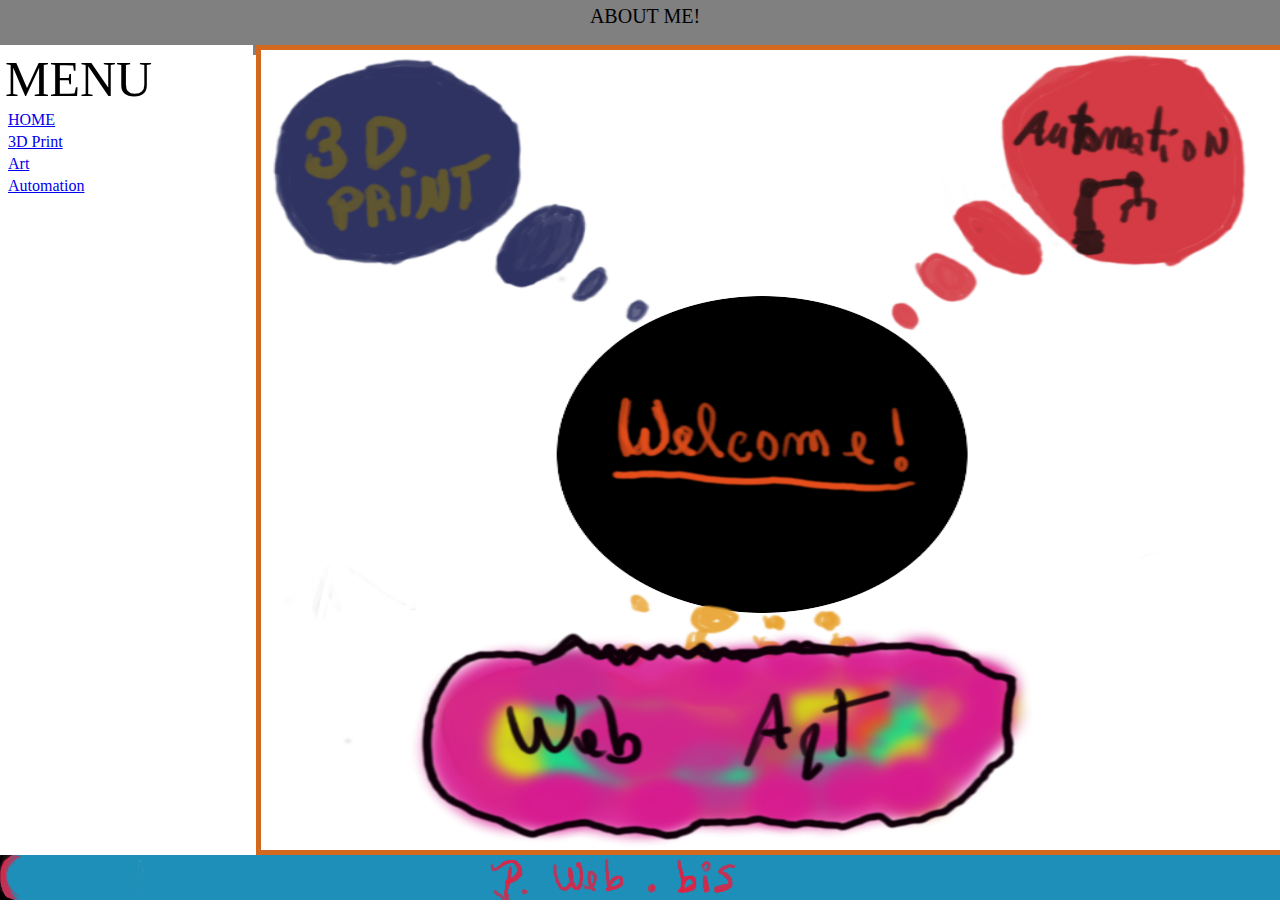
<file: index.html>
<!DOCTYPE html>
<html>
    <head>
        <title>My Webpage</title>
        <link rel="stylesheet"  href="style/style.css">
    </head>
    <body>
      <div id = "top">
      ABOUT ME!
      </div>

      <div id = "menu">
         <span class=menu_title>MENU</span>
        <table>
          <tr><td><a href="index.html">HOME</a></td></tr>
         <tr><td><a href="3DPRINT/3Dprint_home.html">3D Print</a></td></tr>
         <tr><td><a href="art/art_home.html">Art</a></td></tr>
         <tr><td><a href="automation/automation_home.html">Automation</a></td></tr>
       </table>
      </div>

      <div id = "centro">
        <img src="images/home_center.png" width="100%" height="100%" >
      </div>

      <div id = "bottom">
        <img src="images/bottom.png" width="100%" height="100%">
      </div>

    </body>
</html>
</file>
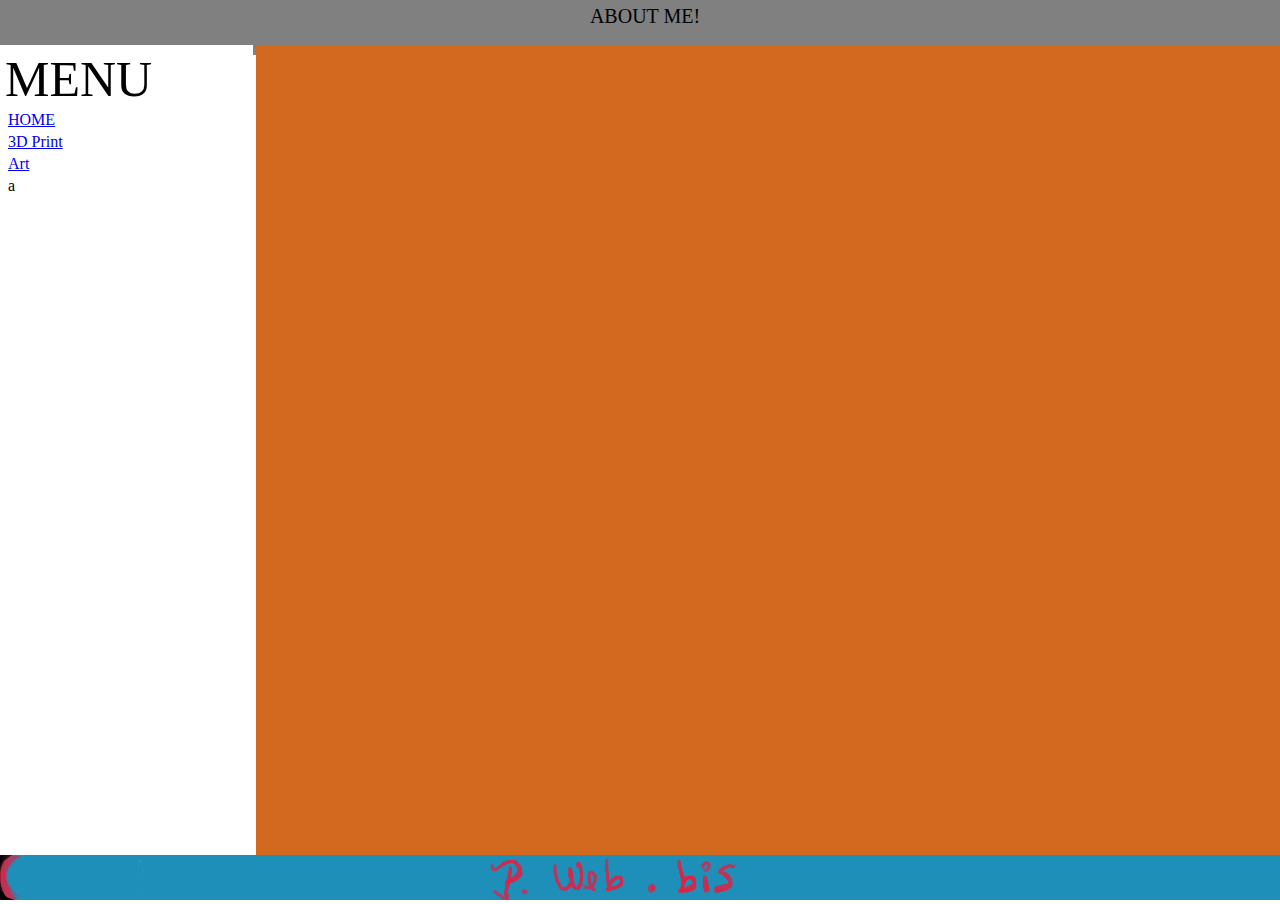
<file: 3DPRINT/3Dprint_home.html>
<!DOCTYPE html>
<html>
    <head>
        <title>My Webpage</title>
        <link rel="stylesheet"  href="../style/style.css">
    </head>
    <body>
      <div id = "top">
      ABOUT ME!
      </div>

      <div id = "menu">
         <span class=menu_title>MENU</span>
        <table>
          <tr><td><a href="../index.html">HOME</a></td></tr>
         <tr><td><a href="../3DPRINT/3Dprint_home.html">3D Print</a></td></tr>
         <tr><td><a href="../">Art</a></td></tr>

         <tr><td>a</td></tr>
       </table>
      </div>

      <div id = "centro">
        <img href="images/bottom.png" >
      </div>

      <div id = "bottom">
        <img src="../images/bottom.png" width="100%" height="100%">
      </div>

    </body>
</html>
</file>
<file: style/style.css>
#top{
  width: 100%;
  height: 5%;
  background-color: grey;
  position: absolute;
  left: 0%;
  top:0%;

  padding: 5px;
  /*text*/
  text-align: center;
  color: black;
  font-size: 20px;
}
#menu{
  width: 19%;
  height: 90%;
  padding: 5px;
  background-color: white;

  position: absolute;
  top:5%;
  bottom: 5%;
  left: 0%;

}
.menu_title{
  font-size: 50px;
}
#centro{
  width: 80%;1
  height: 90%;
  background-color: chocolate;
  position: absolute;
  top:5%;
  left: 20%;
  bottom: 5%;
  padding: 5px;
  /*text*/
  text-align: center;

}
#bottom{
  color: blue;
  background-color: black;

  width: 100%;
  height: 5%;

  position: absolute;
  left: 0%;
  bottom: 0%;


}
h1{

};
</file>
